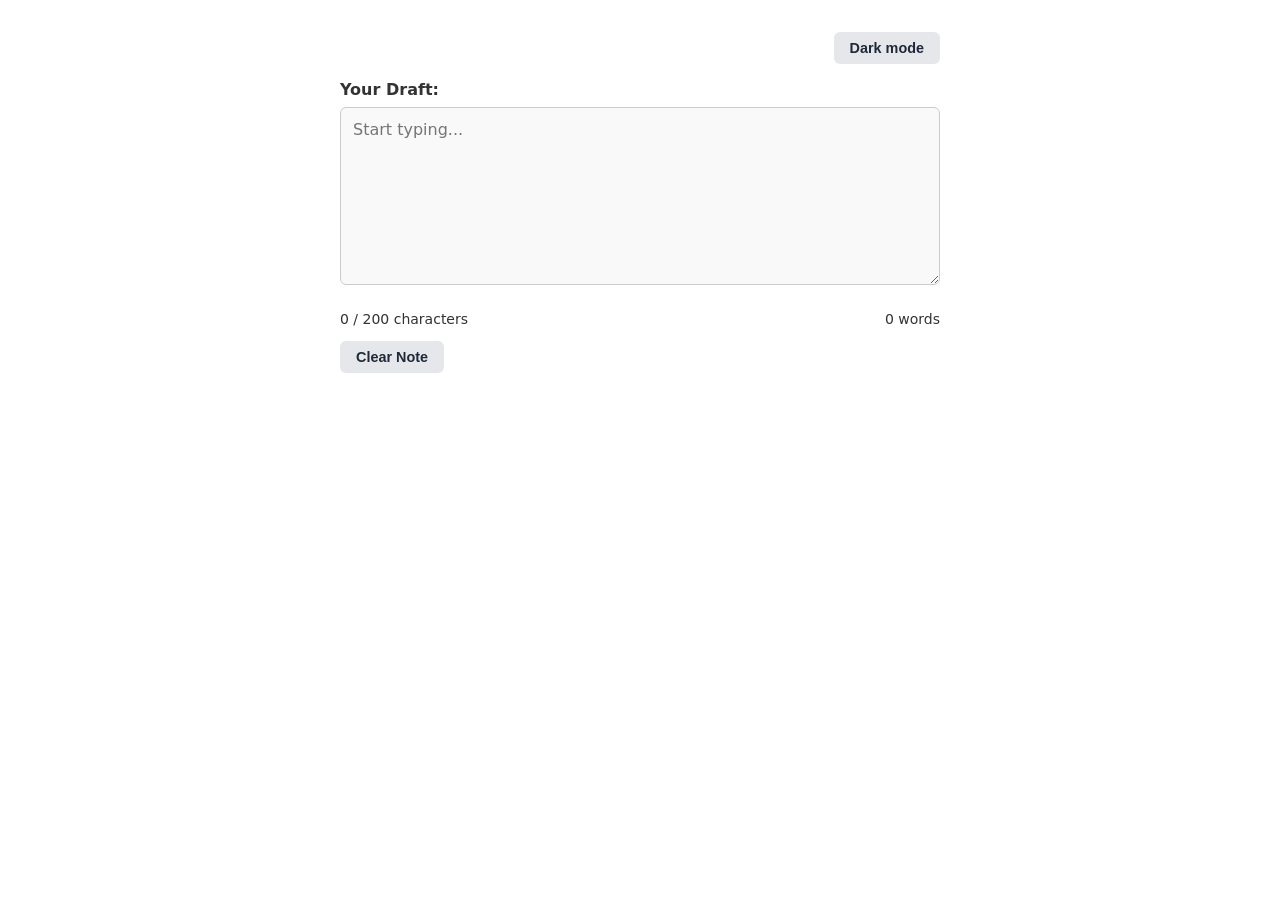
<file: day4/index.html>
<!DOCTYPE html>
<html lang="en">
<head>
  <meta charset="UTF-8">
  <meta name="viewport" content="width=device-width, initial-scale=1.0">
  <title>Draft Editor</title>
  <link rel="stylesheet" href="style.css">
  <script src="script.js" defer></script>
</head>
<body>
  <main>
    <div class="controls-top">
      <button id="theme-toggle">Dark mode</button>
    </div>

    <div class="editor-container">
      <label for="note-text">Your Draft:</label>
      <textarea id="note-text" rows="8" placeholder="Start typing..."></textarea>
      
      <div class="stats">
        <p id="char-count">0 / 200 characters</p>
        <p id="word-count">0 words</p>
      </div>

      <button id="clear-btn">Clear Note</button>
    </div>
  </main>
</body>
</html>
</file>
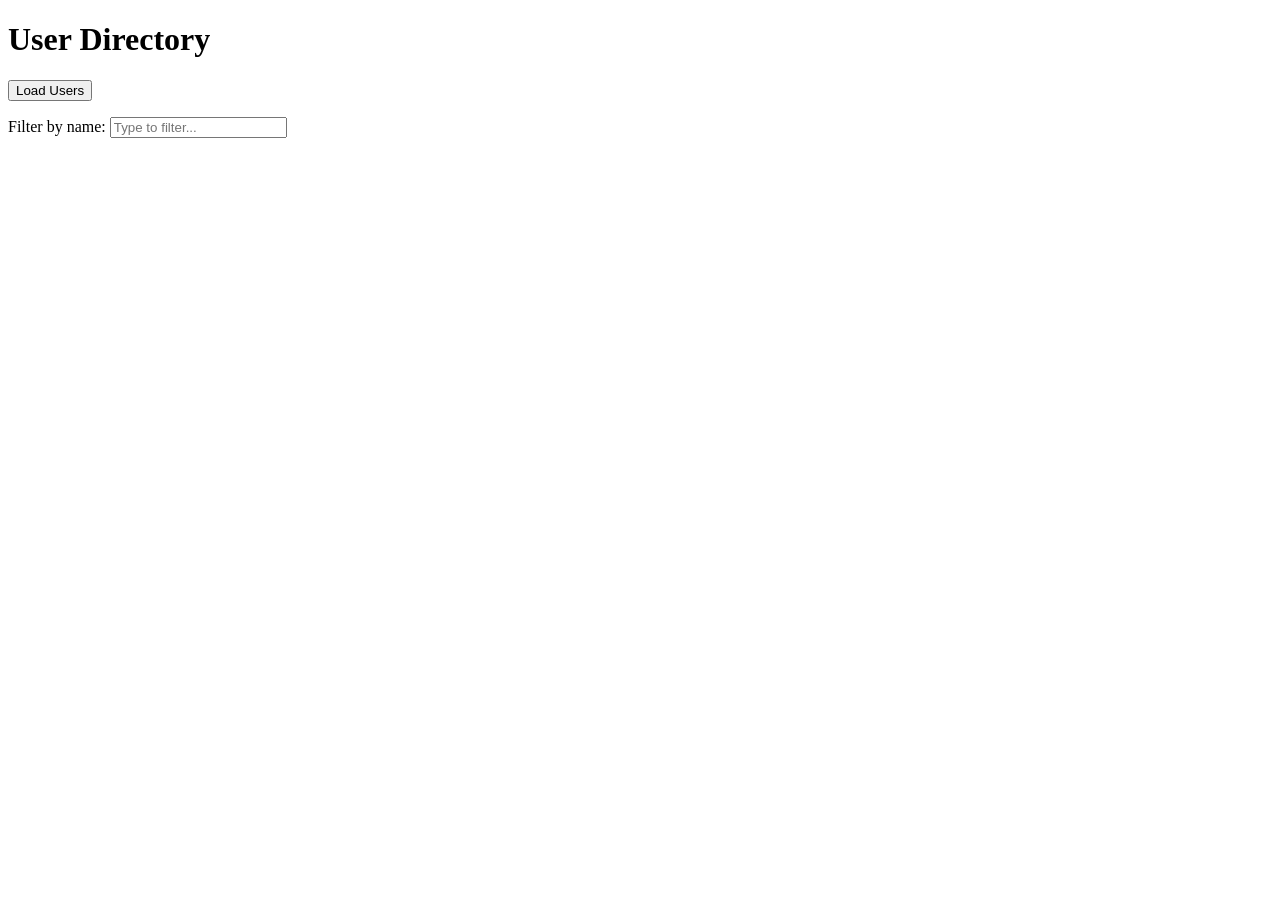
<file: day5/index.html>
<!DOCTYPE html>
<html lang="en">
<head>
  <meta charset="UTF-8">
  <meta name="viewport" content="width=device-width, initial-scale=1.0">
  <title>User Directory App</title>
  <script src="users.js" defer></script>
</head>
<body>
  <h1>User Directory</h1>
  
  <button id="load-users">Load Users</button>
  
  <div style="margin-top: 1rem;">
    <label for="filter-input">Filter by name:</label>
    <input type="text" id="filter-input" placeholder="Type to filter...">
  </div>

  <p id="status"></p>
  
  <ul id="users-list"></ul>
</body>
</html>
</file>
<file: day4/style.css>
/* Define default (light) theme variables */
:root {
  --bg-color: #ffffff;
  --text-color: #333333;
  --textarea-bg: #f9f9f9;
  --textarea-border: #cccccc;
  --btn-bg: #e5e7eb;
  --btn-text: #1f2937;
  --btn-hover: #d1d5db;
}

/* Redefine variables for dark theme */
body.dark {
  --bg-color: #1e1e1e;
  --text-color: #e5e5e5;
  --textarea-bg: #2d2d2d;
  --textarea-border: #555555;
  --btn-bg: #374151;
  --btn-text: #f9fafb;
  --btn-hover: #4b5563;
}

/* Base Styles */
body {
  background-color: var(--bg-color);
  color: var(--text-color);
  font-family: system-ui, -apple-system, sans-serif;
  margin: 0;
  padding: 2rem;
  transition: background-color 0.3s ease, color 0.3s ease;
}

main {
  max-width: 600px;
  margin: 0 auto;
}

.controls-top {
  display: flex;
  justify-content: flex-end;
  margin-bottom: 1rem;
}

/* Form & Input Styles */
label {
  display: block;
  font-weight: 600;
  margin-bottom: 0.5rem;
}

textarea {
  width: 100%;
  box-sizing: border-box;
  background-color: var(--textarea-bg);
  color: var(--text-color);
  border: 1px solid var(--textarea-border);
  border-radius: 6px;
  padding: 0.75rem;
  font-family: inherit;
  font-size: 1rem;
  resize: vertical;
}

textarea:focus {
  outline: 2px solid #3b82f6;
  border-color: transparent;
}

/* Buttons */
button {
  background-color: var(--btn-bg);
  color: var(--btn-text);
  border: none;
  border-radius: 6px;
  padding: 0.5rem 1rem;
  font-size: 0.9rem;
  font-weight: 600;
  cursor: pointer;
  transition: background-color 0.2s ease;
}

button:hover {
  background-color: var(--btn-hover);
}

/* Counters Layout */
.stats {
  display: flex;
  justify-content: space-between;
  margin-top: 0.5rem;
  font-size: 0.875rem;
}

/* Required Counter Warning Classes */
.warning {
  color: orange;
}

.over {
  color: red;
  font-weight: bold;
}
</file>
